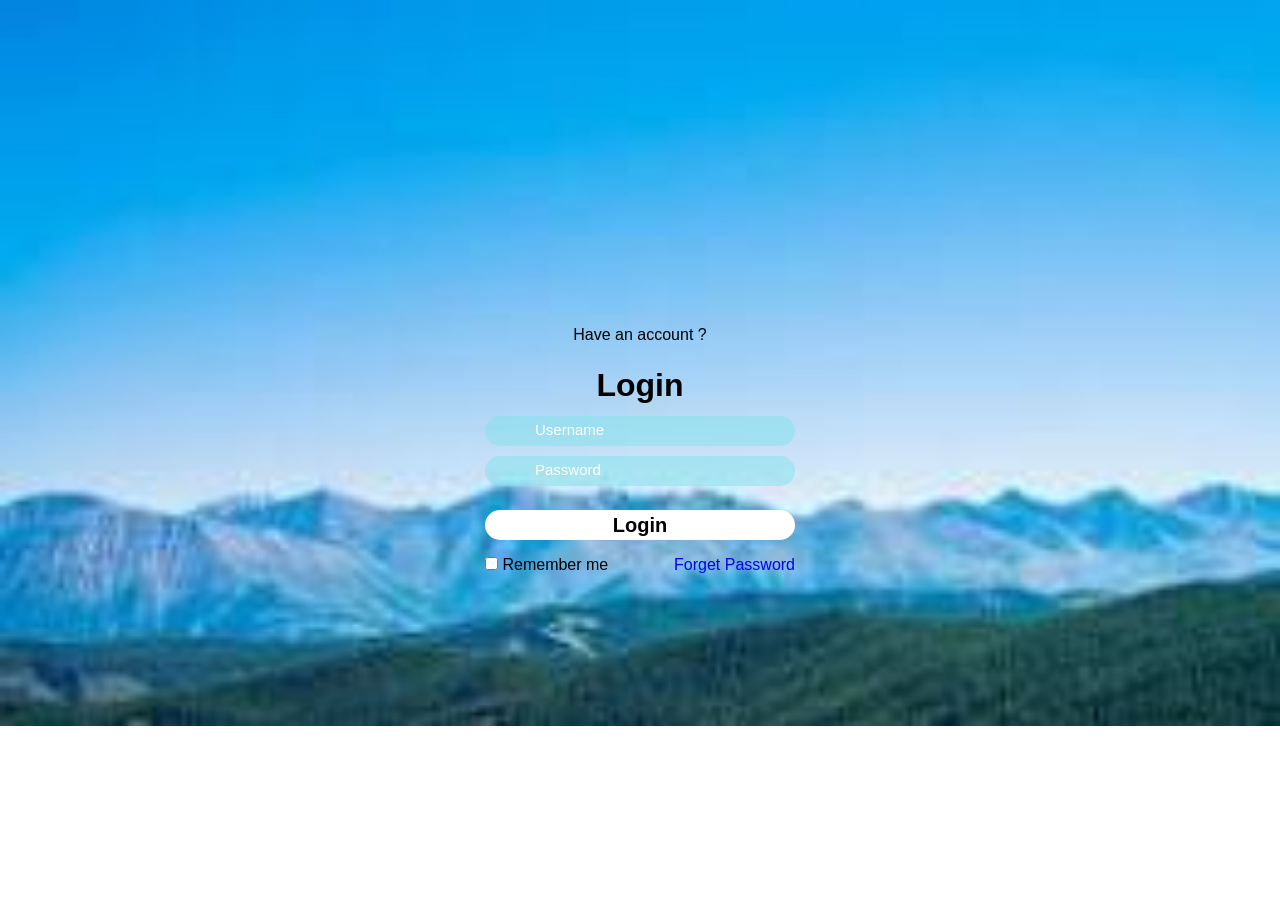
<file: index.html>
<!DOCTYPE html>
<html lang="en">
<head>
    <meta charset="UTF-8">
    <meta name="viewport" content="width=device-width, initial-scale=1.0">
    <title>Document</title>
    <link rel="stylesheet" href="index.css">
</head>
<body>
    <form>
        <header>
            <p>Have an account ?</p>
            <h1>Login</h1>
        </header>
        <div class="input">
            <input type="text" placeholder="Username" class="input-box"> <br>
            <input type="password" placeholder="Password" class="input-box">
        </div>
        <button type="submit">Login</button>
        <div class="remember">
            <input type="checkbox" id="check" > <span>Remember me</span>
        </div>
        <a href="#">Forget Password</a>
    </form>
</body>
</html>
</file>
<file: index.css>
* {
    padding: 0px;
    margin: 0px;
    box-sizing: border-box;
    font-family: 'Gill Sans', 'Gill Sans MT', Calibri, 'Trebuchet MS', sans-serif;
}
body {
    background-image: url(download.jpeg);
    background-repeat: no-repeat;
    background-size: 100%;
    display: flex;
    justify-content: center;
    align-items: center;
    height: 100vh;
}
form {
    padding: 20px;
    width: 350px;
}
form p {
    font-weight: 500;
    text-align: center;
}
form h1 {
    text-align: center;
}
header {
    line-height: 50px;
}
.input-box {
    width: 100%;
    border-radius: 50px;
    border: transparent;
    background-color: rgba(129, 228, 235, 0.5);
    height: 30px;
    outline: none;
    padding-left: 20px;
}
input::placeholder {
    padding: 30px;
    color: white;
    font-size: 15px;
}
.input {
    margin-bottom: 20px;
    line-height: 40px;
}
button {
    width: 100%;
    border-radius: 50px;
    border: transparent;
    background-color:white;
    height: 30px;
    font-size: 20px;
    font-weight: 600;
    cursor: pointer;
}
.remember {
    display: inline;
    line-height: 50px;
}
a {
    float: right;
    text-decoration: none;
    line-height: 50px;
}
</file>
<file: login3.css>
* {
    padding: 0px;
    margin: 0px;
    box-sizing: border-box;
    font-family: 'Gill Sans', 'Gill Sans MT', Calibri, 'Trebuchet MS', sans-serif;
}
body {
    background-image: url(download.jpeg);
    background-repeat: no-repeat;
    background-size: 100%;
    display: flex;
    justify-content: center;
    align-items: center;
    height: 100vh;
}
form {
    padding: 20px;
    width: 350px;
}
form p {
    font-weight: 500;
    text-align: center;
}
form h1 {
    text-align: center;
}
header {
    line-height: 50px;
}
.input-box {
    width: 100%;
    border-radius: 50px;
    border: transparent;
    background-color: rgba(129, 228, 235, 0.5);
    height: 30px;
    outline: none;
    padding-left: 20px;
}
input::placeholder {
    padding: 30px;
    color: white;
    font-size: 15px;
}
.input {
    margin-bottom: 20px;
    line-height: 40px;
}
button {
    width: 100%;
    border-radius: 50px;
    border: transparent;
    background-color:white;
    height: 30px;
    font-size: 20px;
    font-weight: 600;
    cursor: pointer;
}
.remember {
    display: inline;
    line-height: 50px;
}
a {
    float: right;
    text-decoration: none;
    line-height: 50px;
}
</file>
